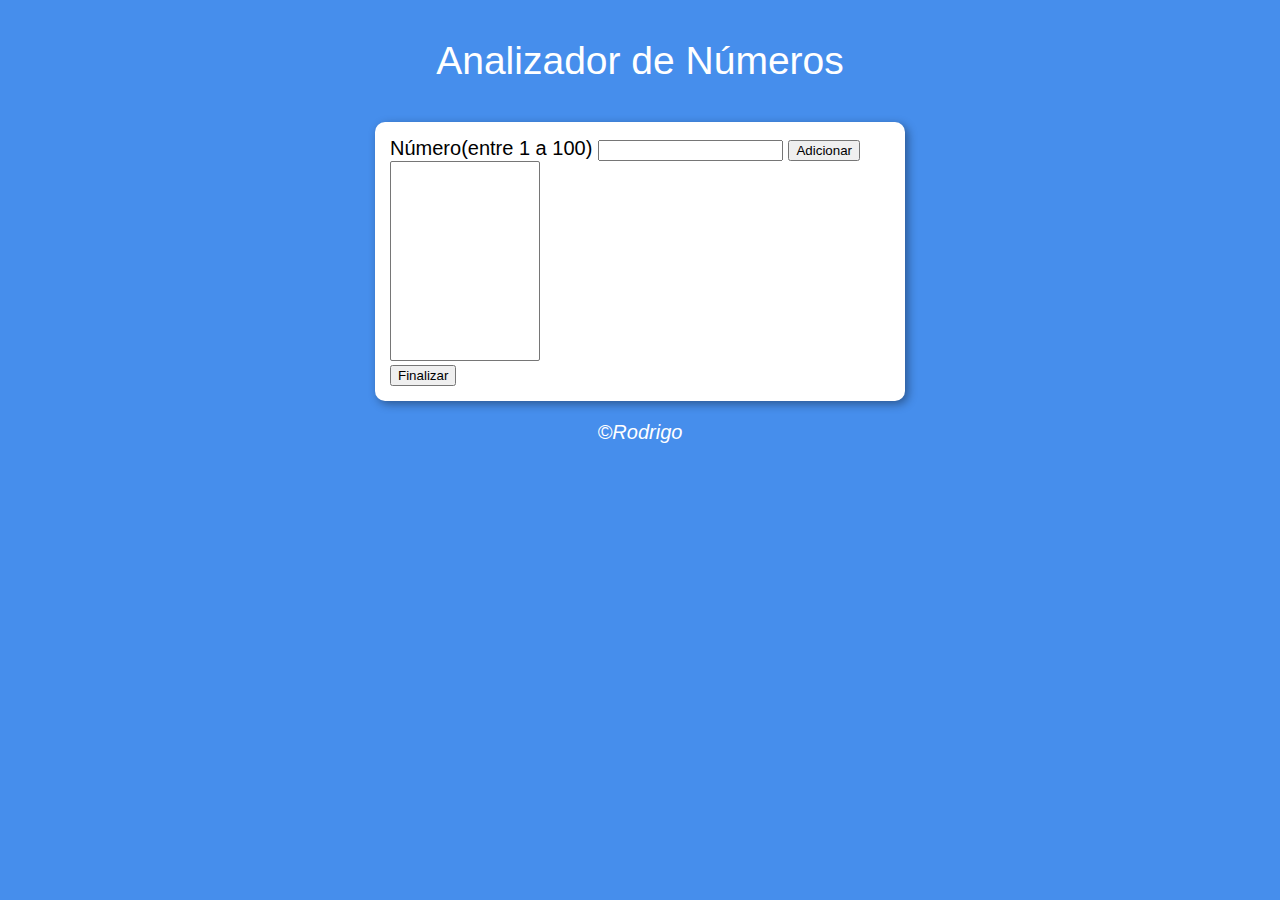
<file: index.html>
<!DOCTYPE html>
<html lang="pt-br">
  <head>
    <meta charset="UTF-8" />
    <meta name="viewport" content="width=device-width, initial-scale=1.0" />
    <link rel="stylesheet" href="estilo.css" />
    <script src="script.js" defer></script>
    <title>Analizador de Números</title>
  </head>
  <body>
    <header>
      <p>Analizador de Números</p>
    </header>
    <section>
      <div>
        <label for="number">Número(entre 1 a 100)</label>
        <input type="number" name="number" id="number" />
        <button class="adicionar">Adicionar</button>
      </div>
      <div>
        <select name="numeros" id="selnum" size="5">
          <option></option>
        </select>
      </div>

      <div>
        <button class="finalizar">Finalizar</button>
      </div>

      <div class="resposta"></div>
    </section>
    <footer>
      <p>&copy;Rodrigo</p>
    </footer>
  </body>
</html>
</file>
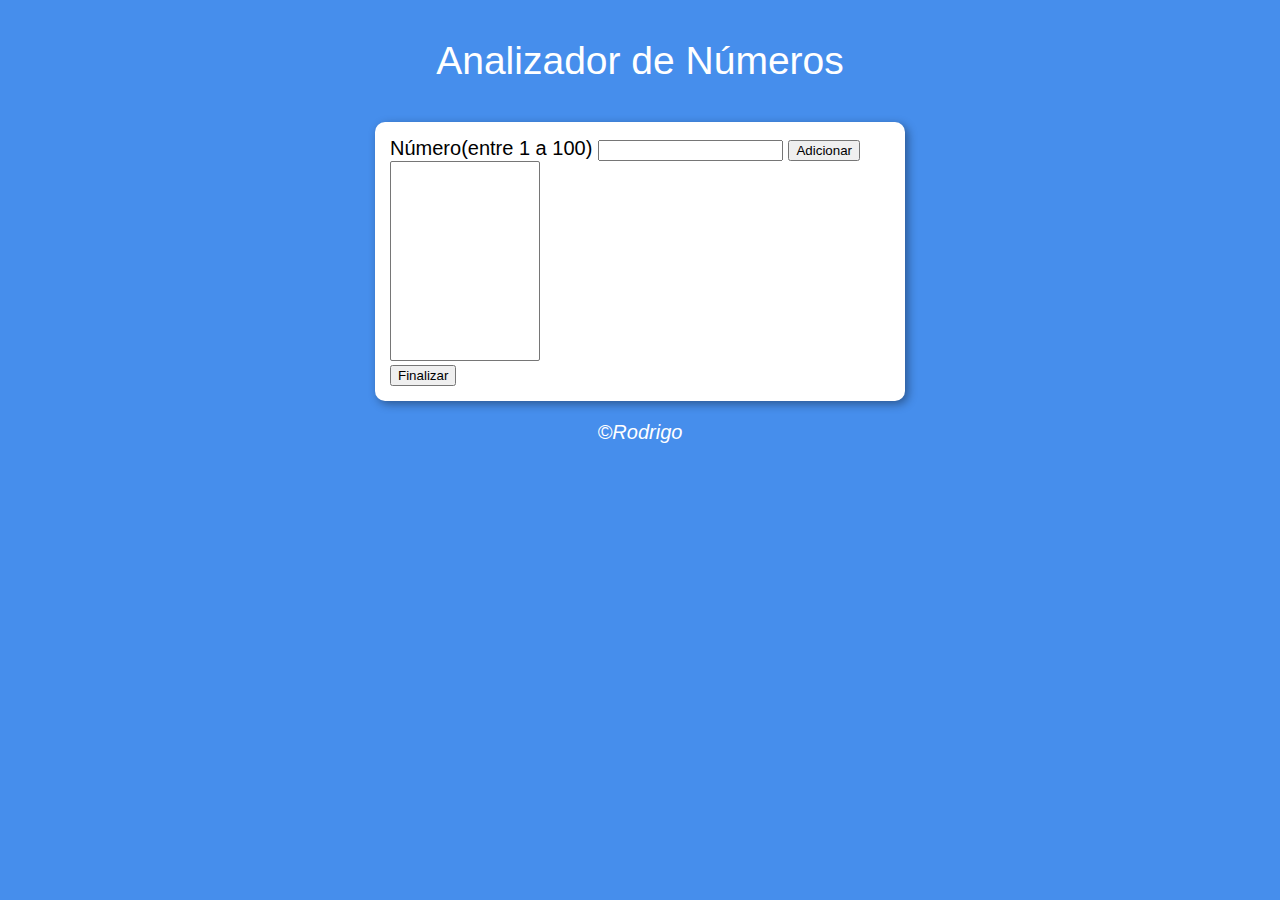
<file: html/index.html>
<!DOCTYPE html>
<html lang="pt-br">
  <head>
    <meta charset="UTF-8" />
    <meta name="viewport" content="width=device-width, initial-scale=1.0" />
    <link rel="stylesheet" href="../css/estilo.css" />
    <script src="../javascript/script.js" defer></script>
    <title>Analizador de Números</title>
  </head>
  <body>
    <header>
      <p>Analizador de Números</p>
    </header>
    <section>
      <div>
        <label for="number">Número(entre 1 a 100)</label>
        <input type="number" name="number" id="number" />
        <button class="adicionar">Adicionar</button>
      </div>
      <div>
        <select name="numeros" id="selnum" size="5">
          <option></option>
        </select>
      </div>

      <div>
        <button class="finalizar">Finalizar</button>
      </div>

      <div class="resposta"></div>
    </section>
    <footer>
      <p>&copy;Rodrigo</p>
    </footer>
  </body>
</html>
</file>
<file: estilo.css>
body {
 background-color: rgb(70, 142, 236);
 font: normal 15pt Arial;
}

header {
    color: white;
    text-align: center;
    font-size: 39px;
}

section {
    background-color: white;
    border-radius: 10px;
    padding: 15px;
    width: 500px;
    margin:auto;
    box-shadow: 3px 3px 10px rgba(0, 0, 0, 0.39);

}

#selnum{
    width: 150px;
    height: 200px;
}

footer {
    color: white;
    text-align: center;
    font-style: italic;
}
</file>
<file: css/estilo.css>
body {
 background-color: rgb(70, 142, 236);
 font: normal 15pt Arial;
}

header {
    color: white;
    text-align: center;
    font-size: 39px;
}

section {
    background-color: white;
    border-radius: 10px;
    padding: 15px;
    width: 500px;
    margin:auto;
    box-shadow: 3px 3px 10px rgba(0, 0, 0, 0.39);

}

#selnum{
    width: 150px;
    height: 200px;
}

footer {
    color: white;
    text-align: center;
    font-style: italic;
}
</file>
